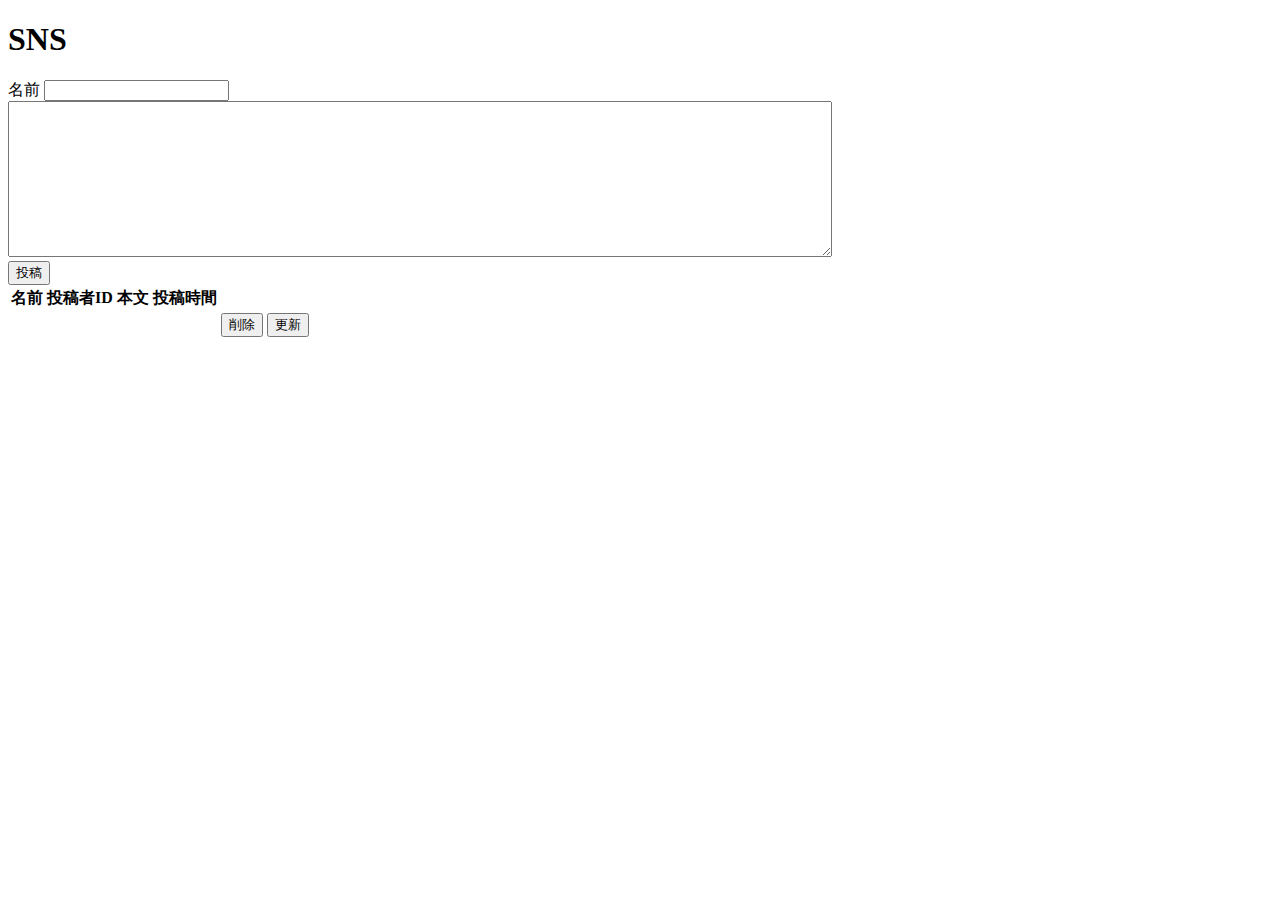
<file: SNS/src/main/resources/templates/index.html>
<!DOCTYPE html>
<html lang="en">
<head>
    <meta charset="UTF-8">
    <meta name="viewport" content="width=device-width, initial-scale=1.0">
    <link rel="stylesheet" th:href="@{/css/index.css}">
    <title>Document</title>
</head>
<body>
    <form action="/" method="POST" th:object="${formModel}">
        <h1>SNS</h1>
        <label>名前</label>
        <input type="text" name="name" id=""><br>
        <textarea name="message" id="" cols="100" rows="10"></textarea><br>
        <input type="submit" value="投稿">
    </form>

    <table>
        <tr> 
            <th>名前</th>
            <th>投稿者ID</th>   
            <th>本文</th>
            <th>投稿時間</th>
        </tr>
        <tr  th:each="c : ${customers}">
            <td th:text="${c.name}"></td>
            <td th:text="${c.id}"></td>
            <td class="w-nomal" th:text="${c.message}"></td>
            <td th:text="${c.data}"></td>
            <td>    
                <form action="/delete/" method="POST">
                    <input type="hidden" name="id" th:value="${c.id}">
                    <input type="submit" value="削除">
                </form>
            </td>
            <td>
             <a th:href="@{/mypage/{id}(id = ${c.id})}"><button>更新</button></a>
            </td>
           
        </tr>
    </table>
    
</body>
</html>
</file>
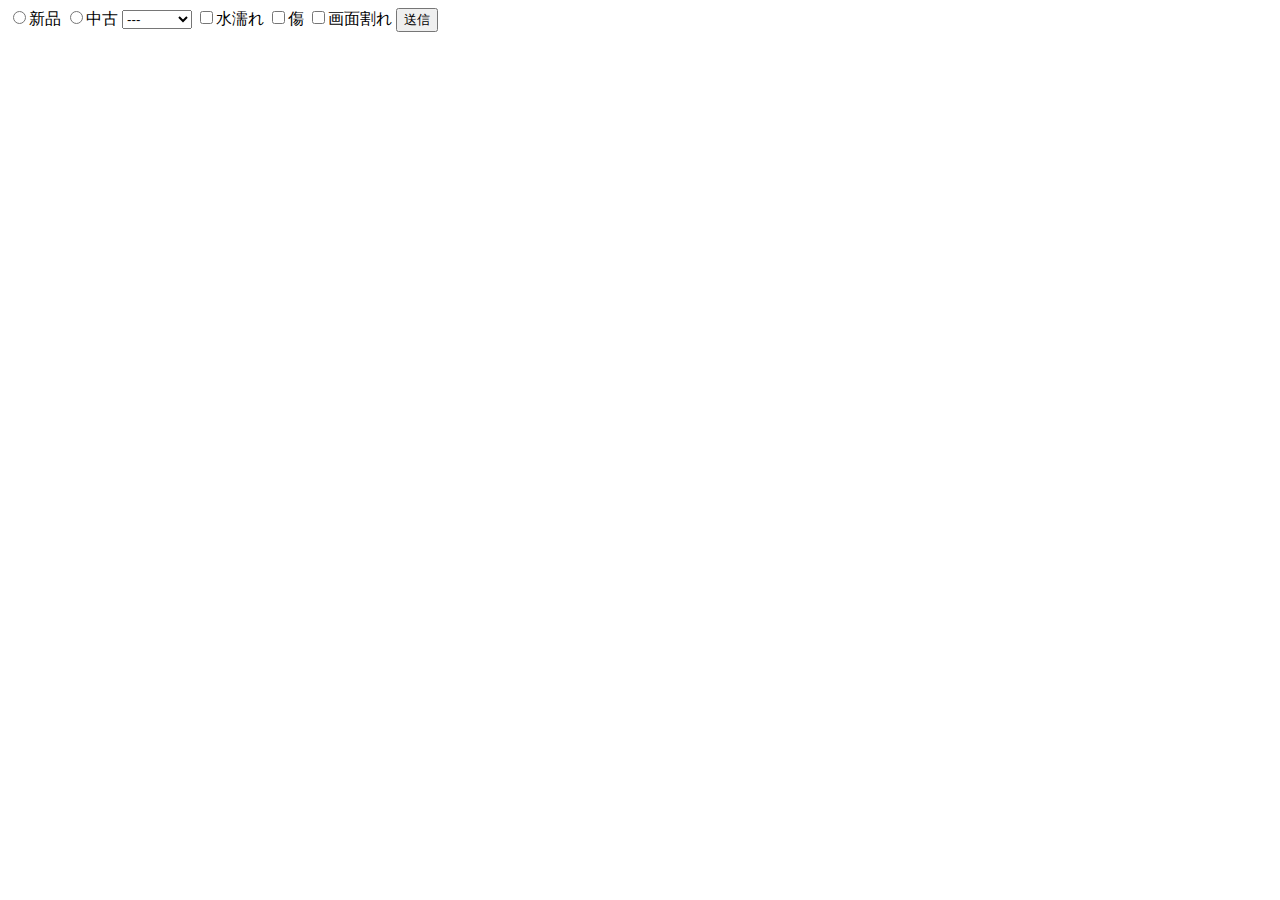
<file: SpringStudy20/src/main/resources/templates/index.html>
<!DOCTYPE HTML>
<html xmlns:th="http://www.thymeleaf.org">
<head>
    <title>査定</title>
    <meta http-equiv="Content-Type" content="text/html; charset=UTF-8" />
</head>
<body>
	<form method="post" action="result">
		<input type="radio" name="type" value="新品">新品
        <input type="radio" name="type" value="中古">中古

        <select name="selectedItem">
	        <option>---</option>
	        <option name="category" value="30000">iphone6</option>
	        <option name="category" value="40000">iphone7</option>
	        <option name="category" value="50000">iphone8</option>
        </select>

        <input type="checkbox" name="status1" value=3000>水濡れ
        <input type="checkbox" name="status2" value=4000>傷
        <input type="checkbox" name="status3" value=5000>画面割れ
        <input type="submit" value="送信">
	</form>
	
	
</body>
</html>
</file>
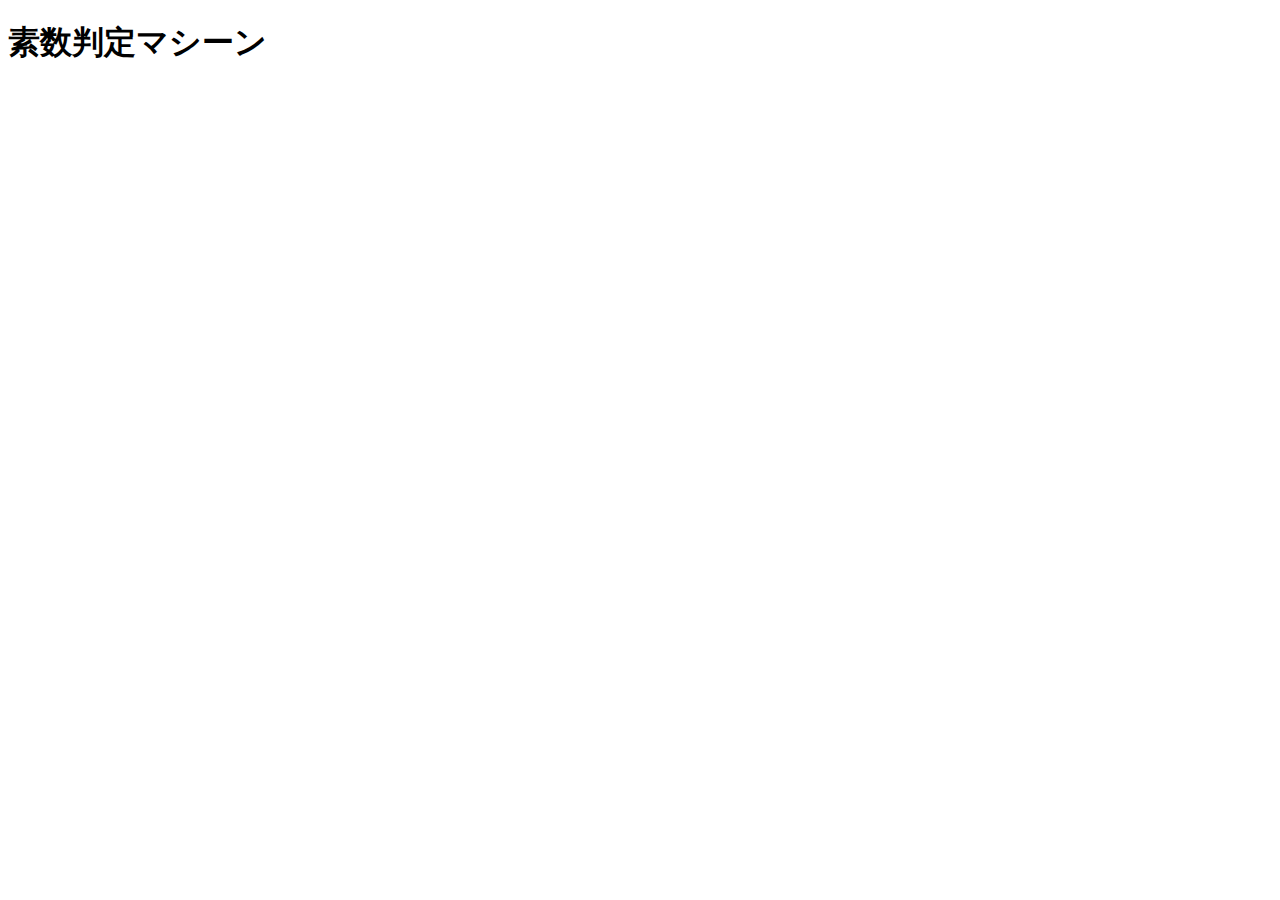
<file: SpringStudy21/src/main/resources/templates/index.html>
<!DOCTYPE html>
<html lang="en">
<head>
    <meta charset="UTF-8">
    <meta name="viewport" content="width=device-width, initial-scale=1.0">
    <title>Document</title>
</head>
<body>
    <h1>素数判定マシーン</h1>
    <div th:if="${boolean}">
        <p th:text="${num} + 'は素数です。'"></p>
    </div>
    <div th:unless="${boolean}">
        <p th:text="${num} + 'は素数ではありません。'"></p>
    </div>
</body>
</html>
</file>
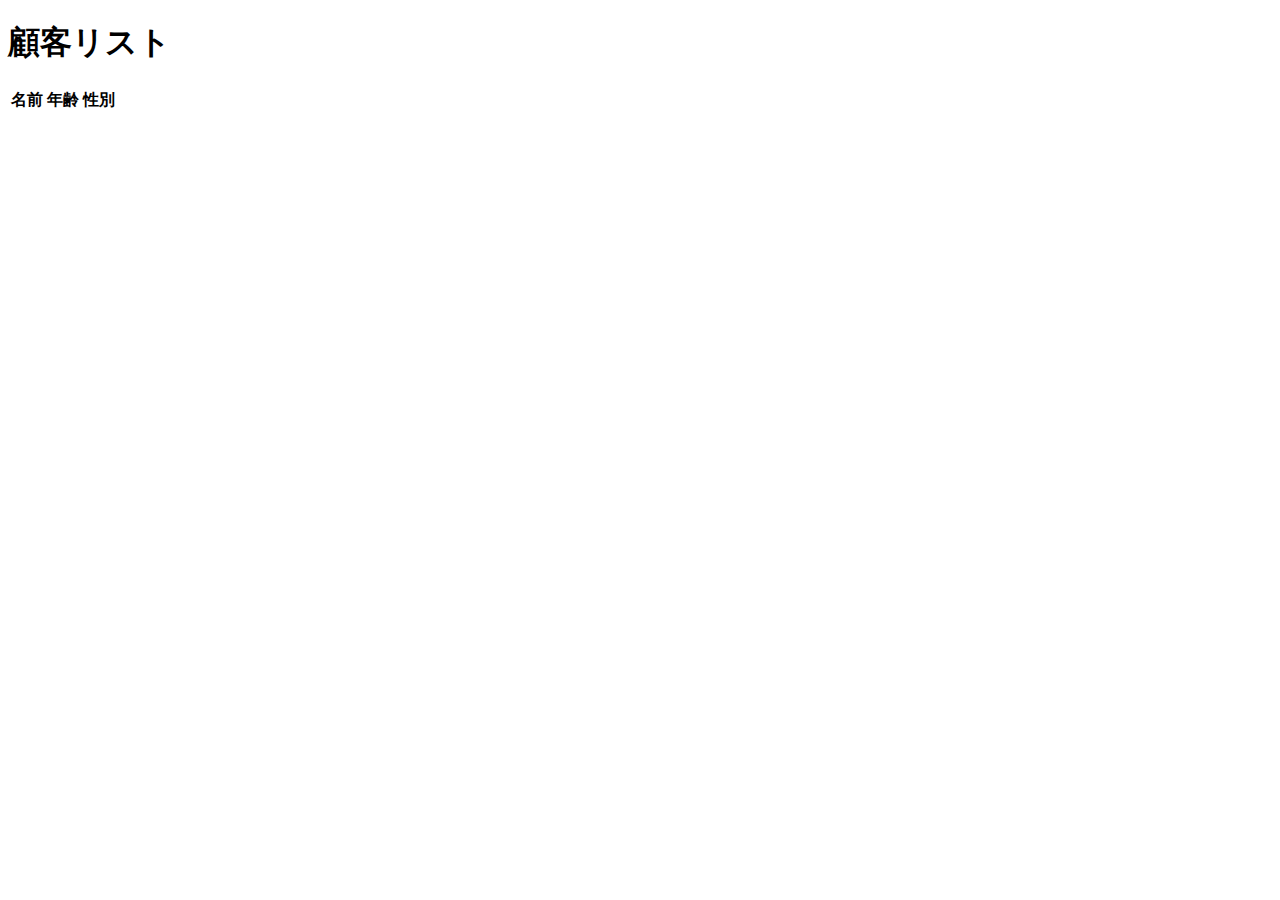
<file: SpringStudy22/src/main/resources/templates/index.html>
<!DOCTYPE html>
<html lang="en">
<head>
    <meta charset="UTF-8">
    <meta name="viewport" content="width=device-width, initial-scale=1.0">
    <title>Document</title>
</head>
<body>
    <h1>顧客リスト</h1>
    <table>
        <tr>
            <th>名前</th>
            <th>年齢</th>
            <th>性別</th>
        </tr>
        <tr th:each="c : ${customers}">
            <td th:text="${c[0]}"></td>
            <td th:text="${c[1]}"></td>
            <td th:text="${c[2]}"></td>
        </tr>
    </table>
</body>
</html>
</file>
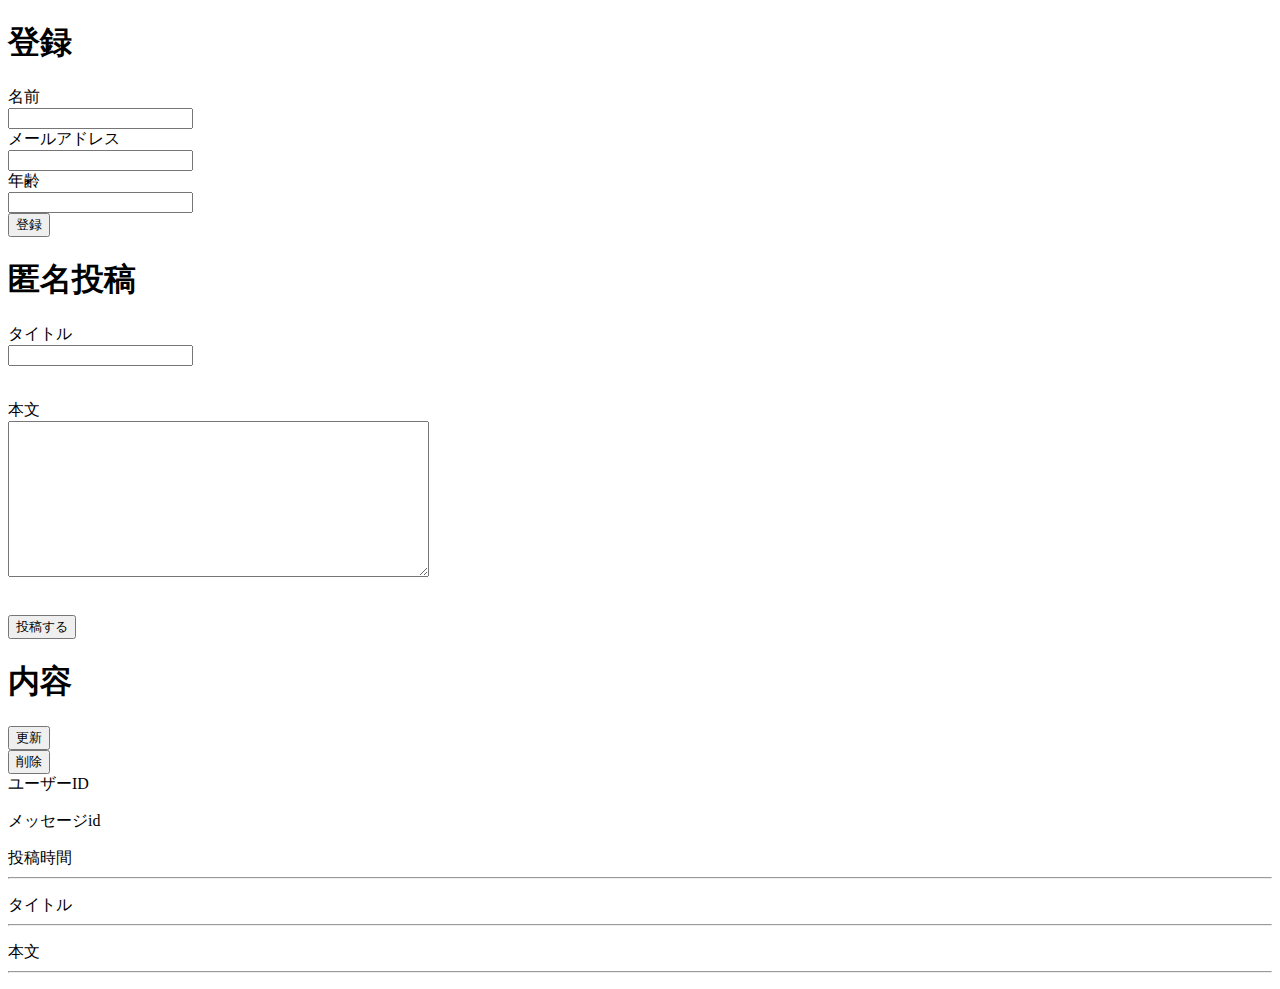
<file: SpringStudy23/src/main/resources/templates/index.html>
<!DOCTYPE html>
<html lang="en">
<head>
    <meta charset="UTF-8">
    <meta name="viewport" content="width=device-width, initial-scale=1.0">
    <link rel="stylesheet" th:href="@{/css/index.css}">
    
    <title>Document</title>
</head>
<body>
	<form id="button" action="/" method="POST" th:object="${userData}">
        <h1 class="title">登録</h1>
        <label>名前</label><br>
        <input type="text" id="name" name="name" th:field="*{name}"><br>
        <label>メールアドレス</label><br>
        <input name="mail" id="mail" th:field="*{mail}"><br>
        <label>年齢</label><br>
        <input name="age" id="age" th:field="*{age}"><br>
        <input type="submit"value="登録">
	</form>
		
    
   <form id="button" action="/a" method="POST" th:object="${formModel}">
        <h1 class="title">匿名投稿</h1>
        <label>タイトル</label><br>
        <input type="text" id="title" name="title" th:field="*{title}">
      	<p th:errors="*{title}"></p><br>
        <label>本文</label><br>
        <textarea name="message" id="message" cols="50" rows="10" th:field="*{message}"></textarea>
       	<p th:errors="*{message}"></p><br>
        <input type="submit"value="投稿する">
    </form> 
    
    <h1>内容</h1>
   	<section>
    	<div th:each ="c : ${customers}">
    		<p class="w-nomal" name="Userid" th:text="${c.id}"></p>
    		<p class="w-nomal" th:text="${c.name}"></p>
    		<p class="w-nomal" th:text="${c.mail}"></p>
    		<p class="w-nomal" th:text="${c.age}"></p>
    		<a th:href="@{/mypage/{id}(id = ${c.id})}"><button>更新</button></a>
    		<form action="/delete/" method="POST">
    			<input type="hidden" name="id" th:value="${c.id}">
                <input type="submit" value="削除">
            </form>
    	</div>
    </section> 
    
   	<section>
        <div class="box2" th:each="m : ${messageDatas}">
        	<label>ユーザーID</label>
        	<p class="w-nomal" th:text="${m.userData.id}"></p>
        	<label>メッセージid</label>
        	<p class="w-nomal" th:text="${m.id}"></p>
         	<label>投稿時間</label><hr>
            <p class="w-nomal" th:text="${m.data}"></p>
            <label>タイトル</label><hr>
            <p class="w-nomal" th:text="${m.title}"></p>
            <label>本文</label><hr>
            <p class="w-nomal" th:text="${m.message}"></p>
        </div>
    </section>  
</body>
</html>
</file>
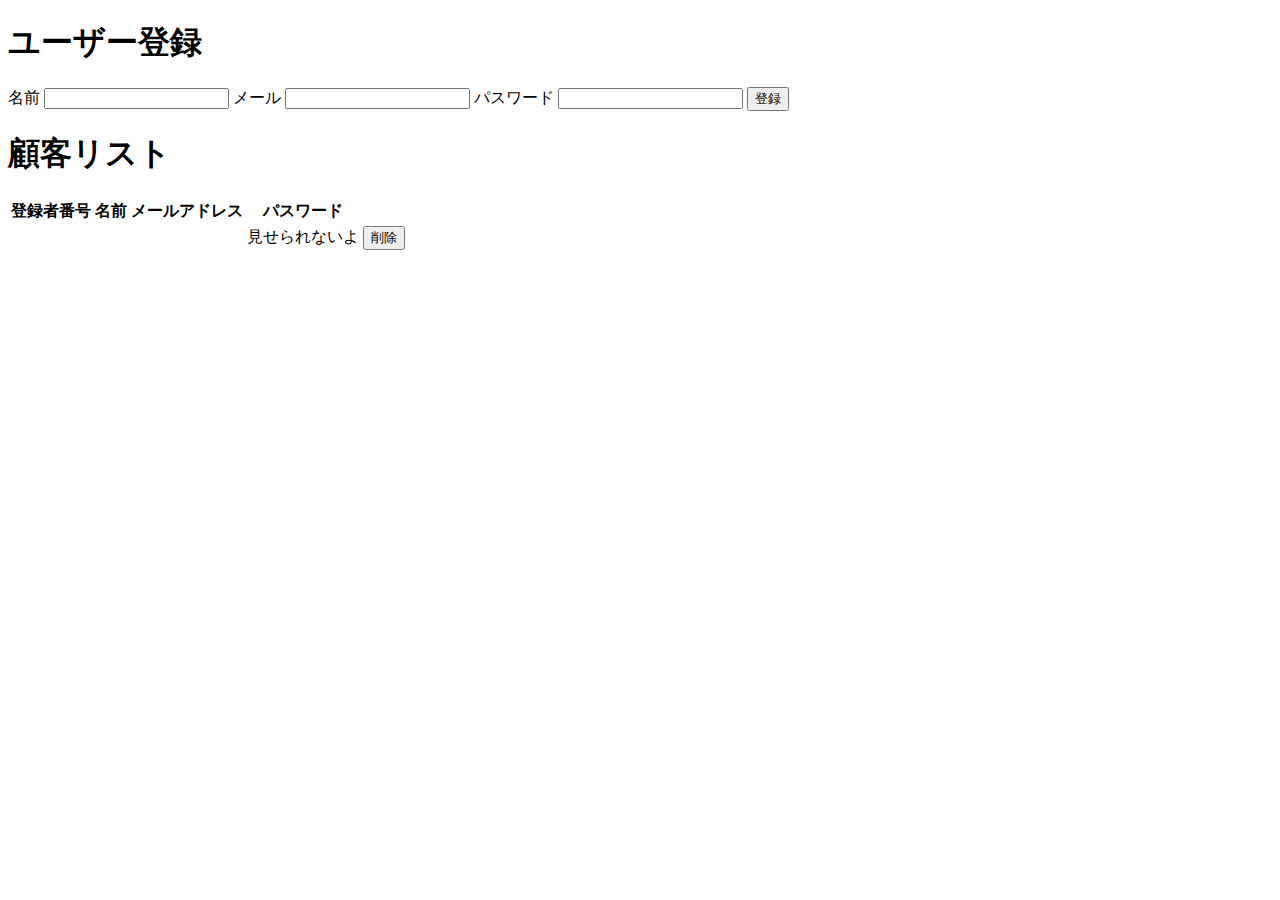
<file: SpringStudy24/src/main/resources/templates/index.html>
<!DOCTYPE html>
<html lang="en">
<head>
    <meta charset="UTF-8">
    <meta name="viewport" content="width=device-width, initial-scale=1.0">
    <title>Document</title>
</head>
<body>
    <form action="/" method="POST" th:object="${formModel}">
        <h1>ユーザー登録</h1>
        <label>名前</label>
        <input type="text" name="name">
        <label>メール</label>
        <input type="text" name="mail">
        <label>パスワード</label>
        <input type="text" name="password">
        <input type="submit" value="登録">
    </form>
    <h1>顧客リスト</h1>
    <table>
        <tr>
            <th>登録者番号</th>
            <th>名前</th>
            <th>メールアドレス</th>
            <th>パスワード</th>
        </tr>
        <tr  th:each="c : ${customers}">
            <td th:text="${c.id}"></td>
            <td th:text="${c.name}"></td>
            <td th:text="${c.mail}"></td>
            <td>見せられないよ</td>
            <td>    
                <form action="/delete/" method="POST">
                    <input type="hidden" name="id" th:value="${c.id}">
                    <input type="submit" value="削除">
                </form>
            </td>
        </tr>
    </table>
    
</body>
</html>
</file>
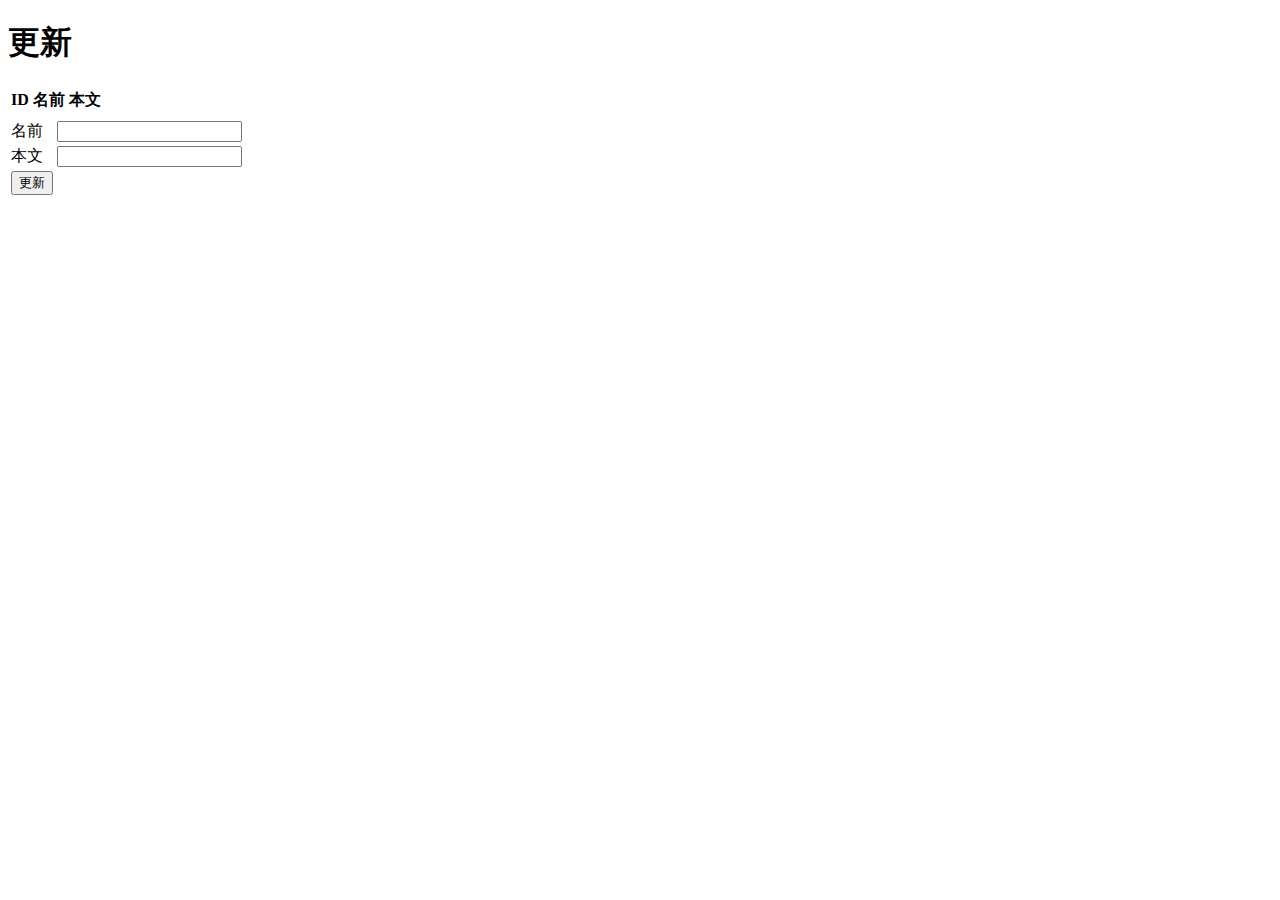
<file: SNS/src/main/resources/templates/mypage.html>
<!DOCTYPE html>
<html lang="en">
<head>
    <meta charset="UTF-8">
    <meta name="viewport" content="width=device-width, initial-scale=1.0">
    <title>Document</title>
</head>
<body>
    <h1>更新</h1>
  <!--   <table>
        <tr>
            <th>登録者番号</th>
            <th>名前</th>
            <th>メールアドレス</th>
        </tr>
        <tr th:object="${user}">
            <td th:text="*{id}"></td>
            <td th:text="*{name}"></td>
            <td th:text="*{mail}"></td>
        </tr>
    </table> -->
    <table>
        <tr>
            <th>ID</th>
            <th>名前</th>
            <th>本文</th>
        </tr>
        <tr th:each=" u : ${user}">
            <td th:text="${u.id}"></td>
            <td th:text="${u.name}"></td>
            <td th:text="${u.message}"></td>
        </tr>
    </table>
    <table>
        <form action="/mypage/" method="POST" th:object="${userData}">
            <input type="hidden" name="id" th:value="*{id}">
            <tr>
                <td><label>名前</label></td>   
                <td><input type="text" name="name" th:value="*{name}"></td>
            </tr>
            <tr>
                <td><label>本文</label></td>
                <td><input type="text" name="message" th:value="*{message}"></td>
            </tr>
            <!-- <tr>
                <td><input type="hidden" name="data" th:value="*{data}"></td>
            </tr> -->
            <tr>
                <td><input type="submit" value="更新"></td>
              
            </tr>
        </form>
    </table>
    
</body>
</html>
</file>
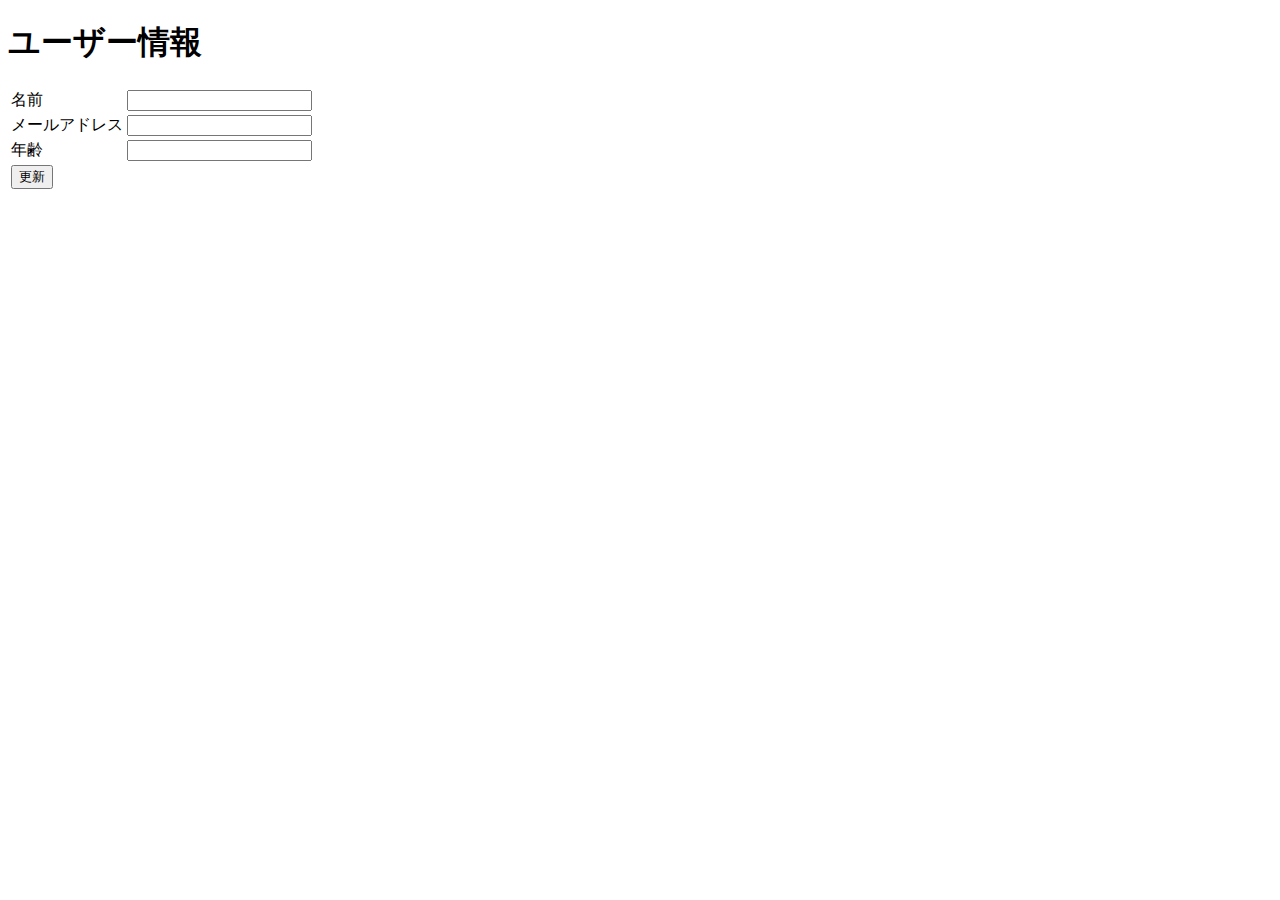
<file: SpringStudy23/src/main/resources/templates/mypage.html>
<!DOCTYPE html>
<html lang="ja" dir="ltr">
  <head>
    <meta charset="utf-8">
    <title>マイページ</title>
  </head>
  <body>
  	<h1>ユーザー情報</h1>
  	<section>
    	<div th:each ="c : ${customers}">
    		<p class="w-nomal" th:text="${c.id}"></p>
    		<p class="w-nomal" th:text="${c.name}"></p>
    		<p class="w-nomal" th:text="${c.mail}"></p>
    		<p class="w-nomal" th:text="${c.age}"></p>
    	</div>
    	<table>
			<form method="post" action="/mypage/" th:object="${userData}">
				<input type="hidden" name="id" th:value="*{id}">
				<tr>
					<td><label>名前</label></td>
					<td><input type="text" name="name" th:value="*{name}"></td>
				</tr>
				<tr>
					<td><label>メールアドレス</label></td>
					<td><input type="text" name="mail" th:value="*{mail}"></td>
				</tr>
				<tr>
					<td><label>年齢</label></td>
					<td><input type="text" name="age" th:value="*{age}"></td>
				</tr>
				<tr><td><input type="submit" value="更新"></td></tr>
			</form>
		</table>
    </section>
    
 
   
  </body>
</html>
</file>
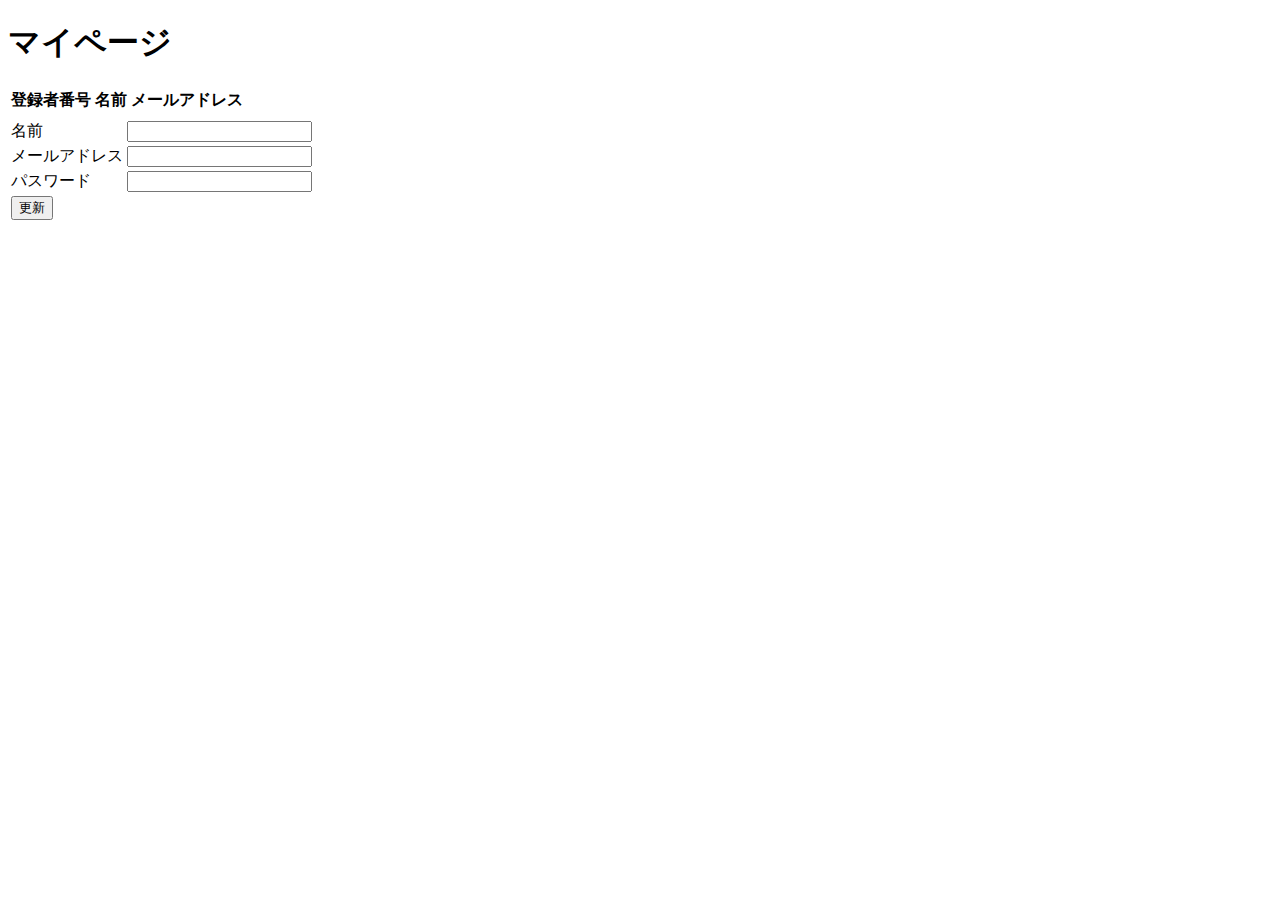
<file: SpringStudy24/src/main/resources/templates/mypage.html>
<!DOCTYPE html>
<html lang="en">
<head>
    <meta charset="UTF-8">
    <meta name="viewport" content="width=device-width, initial-scale=1.0">
    <title>Document</title>
</head>
<body>
    <h1>マイページ</h1>
  <!--   <table>
        <tr>
            <th>登録者番号</th>
            <th>名前</th>
            <th>メールアドレス</th>
        </tr>
        <tr th:object="${user}">
            <td th:text="*{id}"></td>
            <td th:text="*{name}"></td>
            <td th:text="*{mail}"></td>
        </tr>
    </table> -->
    <table>
        <tr>
            <th>登録者番号</th>
            <th>名前</th>
            <th>メールアドレス</th>
        </tr>
        <tr th:each=" u : ${user}">
            <td th:text="${u.id}"></td>
            <td th:text="${u.name}"></td>
            <td th:text="${u.mail}"></td>
        </tr>
    </table>
    <table>
        <form action="/mypage/" method="POST" th:object="${userData}">
            <input type="hidden" name="id" th:value="*{id}">
            <tr>
                <td><label>名前</label></td>   
                <td><input type="text" name="name" th:value="*{name}"></td>
            </tr>
            <tr>
                <td><label>メールアドレス</label></td>
                <td><input type="text" name="mail" th:value="*{mail}"></td>
            </tr>
            <tr>
                <td><label>パスワード</label></td>
                <td><input type="password" name="password" th:value="*{password}"></td>
            </tr>
            <tr>
                <td><input type="submit" value="更新"></td>
            </tr>
        </form>
    </table>
    
</body>
</html>
</file>
